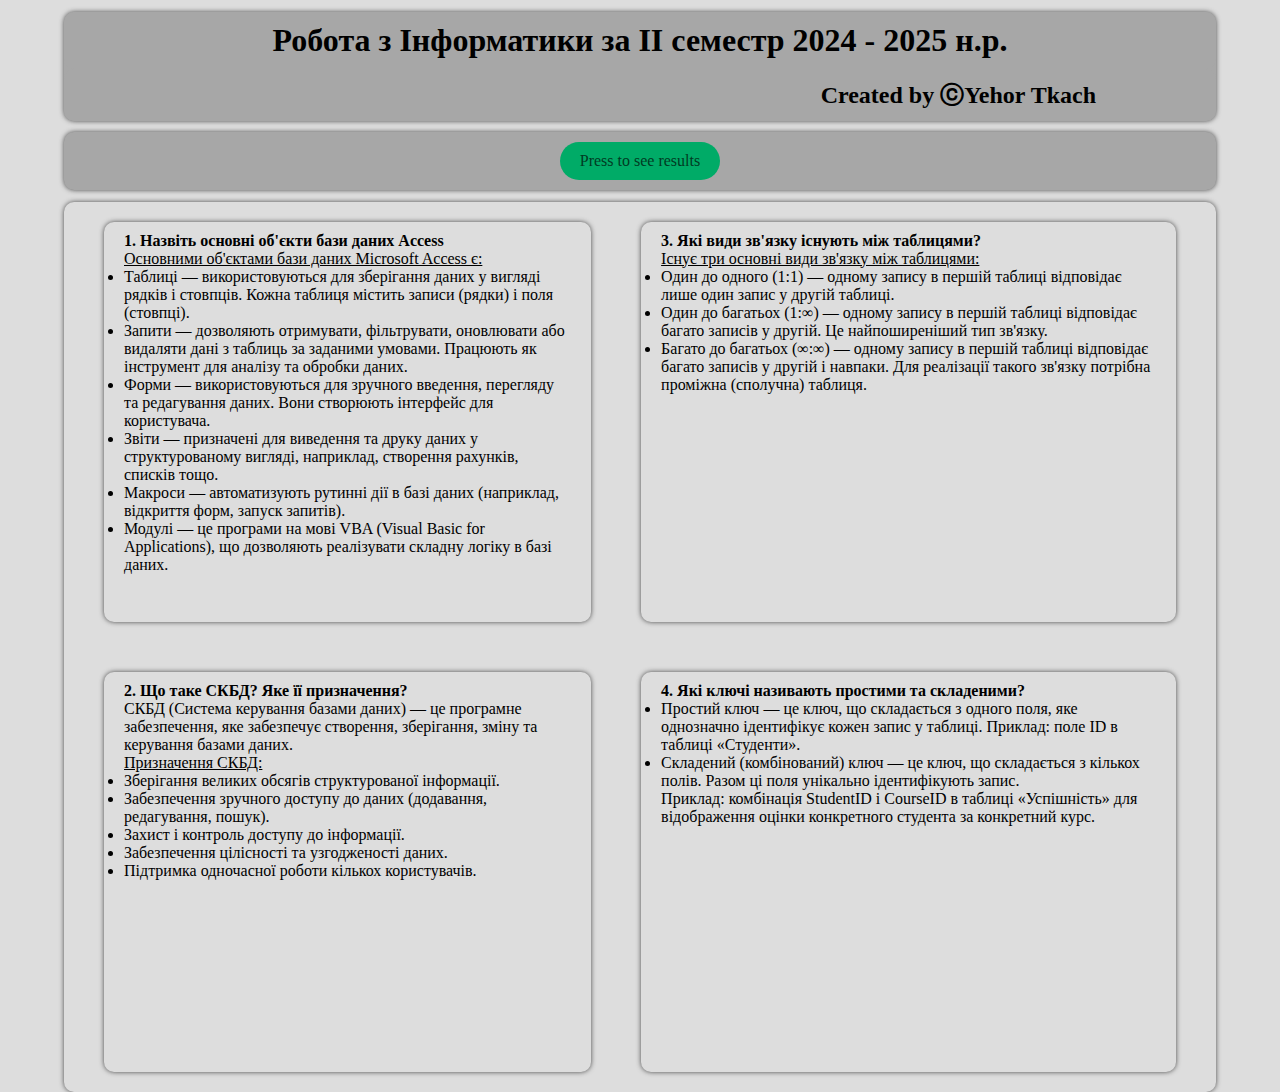
<file: index.html>
<!DOCTYPE html>
<html lang="en">
<head>
    <meta charset="UTF-8">
    <meta name="viewport" content="width=device-width, initial-scale=1.0">
    <link rel="stylesheet" href="main.css">
    <title>Main page</title>
</head>
<body>
    <div class="maincontainer">
        <div class="heading1page">
            <h1>
                Робота з Інформатики за ІІ семестр 2024 - 2025 н.р.
            </h1>
            <h2>Created by ⓒYehor Tkach</h2>
        </div>
        <div class="linkbut"> <a class="but" href="sec.html">Press to see results</a></div>
        <div class="mainblock">

            <div class="border1">
                <div class="f_ans gg">
                    <span class="answrs">
                        <p style="font-weight: 900;">1. Назвіть основні об'єкти бази даних Access</p>
                            <p style="text-decoration: underline;">Основними об'єктами бази даних Microsoft Access є:</p>
                                <li>Таблиці — використовуються для зберігання даних у вигляді рядків і стовпців. Кожна таблиця містить записи (рядки) і поля (стовпці).</li>
                                <li>Запити — дозволяють отримувати, фільтрувати, оновлювати або видаляти дані з таблиць за заданими умовами. Працюють як інструмент для аналізу та обробки даних.</li>
                                <li>Форми — використовуються для зручного введення, перегляду та редагування даних. Вони створюють інтерфейс для користувача.</li>
                                <li>Звіти — призначені для виведення та друку даних у структурованому вигляді, наприклад, створення рахунків, списків тощо.</li>
                                <li>Макроси — автоматизують рутинні дії в базі даних (наприклад, відкриття форм, запуск запитів).</li>
                                <li>Модулі — це програми на мові VBA (Visual Basic for Applications), що дозволяють реалізувати складну логіку в базі даних.</li>
                    </span>
                </div>
    
    
                <div class="s_ans gg">
                    <span class="answrs">
                        <p style="font-weight: 900;">2. Що таке СКБД? Яке її призначення?</p>
                            <p >СКБД (Система керування базами даних) 
                            — це програмне забезпечення, яке забезпечує створення, зберігання, зміну та 
                            керування базами даних.</p>
                            <p style="text-decoration: underline;">Призначення СКБД:</p>
                                <li>Зберігання великих обсягів структурованої інформації.</li>
                                <li>Забезпечення зручного доступу до даних (додавання, редагування, пошук).</li>
                                <li>Захист і контроль доступу до інформації.</li>
                                <li>Забезпечення цілісності та узгодженості даних.</li>
                                <li>Підтримка одночасної роботи кількох користувачів.</li>
                    </span>
                </div>
    
            </div>

            <div class="border1">
                <div class="t_ans gg">
                    <span class="answrs">
                        <p style="font-weight: 900;">3. Які види зв'язку існують між таблицями?</p>
                            <p style="text-decoration: underline;">Існує три основні види зв'язку між таблицями:</p>
                                <li>Один до одного (1:1) — одному запису в першій таблиці 
                                    відповідає лише один запис у другій таблиці.</li>
                                <li>Один до багатьох (1:∞) — одному запису в першій таблиці відповідає багато 
                                    записів у другій. Це найпоширеніший тип зв'язку.</li>
                                <li>Багато до багатьох (∞:∞) — одному запису в першій таблиці відповідає багато записів у другій і навпаки. Для реалізації 
                                    такого зв'язку потрібна проміжна (сполучна) таблиця.</li>
                    </span>
                </div>
    
    
                <div class="fo_ans gg">
                    <span class="answrs">
                        <p style="font-weight: 900;">4. Які ключі називають простими та складеними?</p>
                            <p style="text-decoration: underline;"></p>
                                <li>Простий ключ — це ключ, що складається з одного поля, яке однозначно ідентифікує кожен запис у таблиці.
                                    Приклад: поле ID в таблиці «Студенти».</li>
                                <li>Складений (комбінований) ключ — це ключ, що складається з кількох полів. Разом ці поля унікально ідентифікують запис.<br>
                                        Приклад: комбінація StudentID і CourseID в таблиці «Успішність» для відображення оцінки конкретного студента за конкретний курс.</li>
    
                    </span>
                </div>
            </div>

        </div>
    </div>
</body>
</html>
</file>
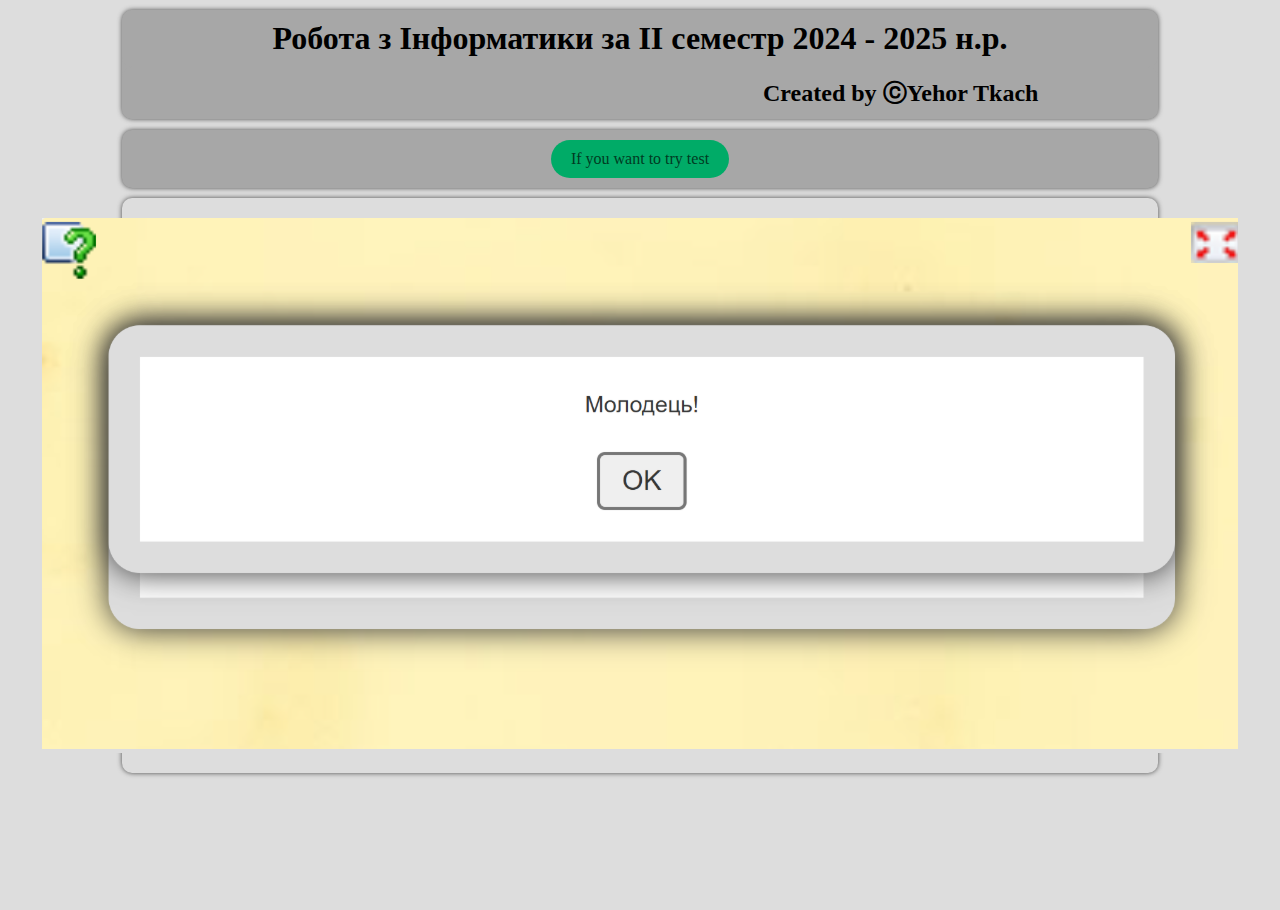
<file: sec.html>
<!DOCTYPE html>
<html lang="en">
<head>
    <meta charset="UTF-8">
    <meta name="viewport" content="width=device-width, initial-scale=1.0">
    <link rel="stylesheet" href="main.css">
    <title>Sec page</title>
</head>
<body>
    <div class="maincontainer">
        <div class="maincontainer">
            <div class="heading1page">
                <h1>
                    Робота з Інформатики за ІІ семестр 2024 - 2025 н.р.
                </h1>
                <h2>Created by ⓒYehor Tkach</h2>
            </div>
            <div class="linkbut"> <a class="but" href="https://learningapps.org/watch?v=papbtqtut22&authuser=1">If you want to try test</a></div>
            <div class="mainblock"><div style=""><img src="image.png" alt=""></div></div>
    </div>
</body>
</html>
</file>
<file: main.css>
* {
    margin: 0;
    padding: 0;
    box-sizing: border-box;
background-color: #dddddd;
  }
  
  html, body {
    height: 100%;
  }
  .maincontainer{
    align-items: center;
    width: 90%;
    margin: 0 auto;
  }
.heading1page{
    background-color: #a7a7a7;
    margin: 1% auto;
    border-radius: 10px;
    box-shadow: 0px 0px 5px rgb(72, 72, 72);
    
    h1{
        border-radius: 10px;
        text-align: center;
        padding: 10px 20px;
        background-color: #a7a7a7;
    }
    h2{
        border-radius: 10px;
        text-align: right;
        padding: 10px 120px 10px;
        background-color: #a7a7a7;
    }
}
.linkbut{
    border-radius: 10px;
    box-shadow: 0px 0px 5px rgb(72, 72, 72);
    padding: 10px 20px;
    justify-content: center;
    align-items: center;
    text-align: center;
    background-color: #a7a7a7;
    a{
        display: inline-block;
        padding: 10px 20px;
        text-decoration: none;
        color: #003b23;
        background-color: #00ab67;
        border-radius: 20px;
        transition: 0.3s ease;
        margin: 0 auto;
        
    }
    .but:hover{
        background-color: #003b23;
        color: #00ab67;
    }
}
.mainblock{

    justify-content: center;
    display: flex;
    margin: 1% auto;
    border-radius: 10px;
    align-items: center;
    align-content: center;
    box-shadow: 0px 0px 5px rgb(72, 72, 72);
    padding: 20px 40px;
    .gg{
        
        padding: 10px 20px;
    height:400px ;
    border-radius: 10px;
    box-shadow: 0px 0px 5px rgb(72, 72, 72);
    
    }
    .f_ans, .t_ans{
        margin-bottom: 50px;
    }
    .f_ans, .s_ans{
        margin-right: 50px;
    }
}
</file>
